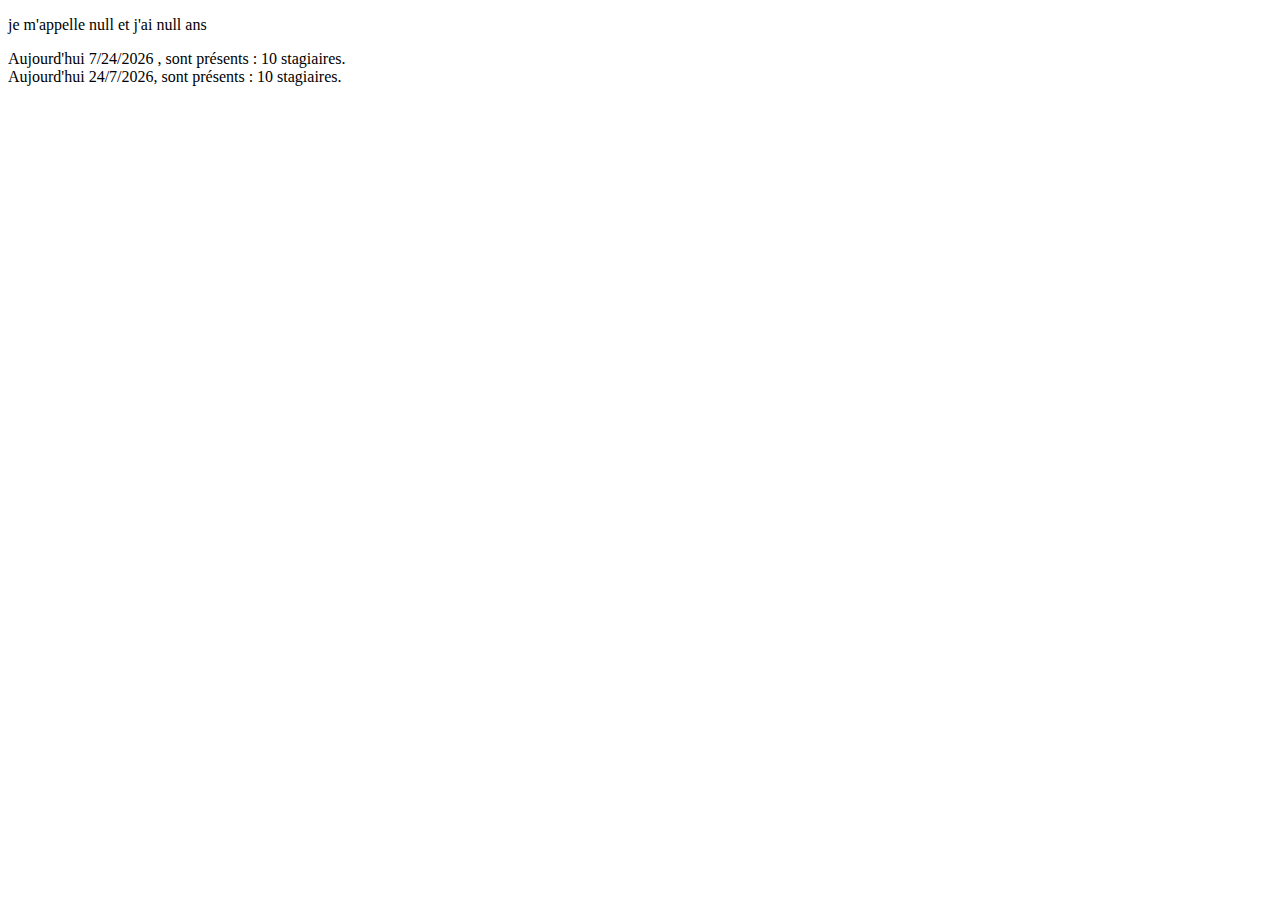
<file: JS/index.html>
<!DOCTYPE html>
<html lang="en">
<head>
  <meta charset="UTF-8">
  <meta name="viewport" content="width=device-width, initial-scale=1.0">
  <title>Document</title>
</head>
<body>
  <p></p>
  <script src="script.js"></script>
</body>
</html>
</file>
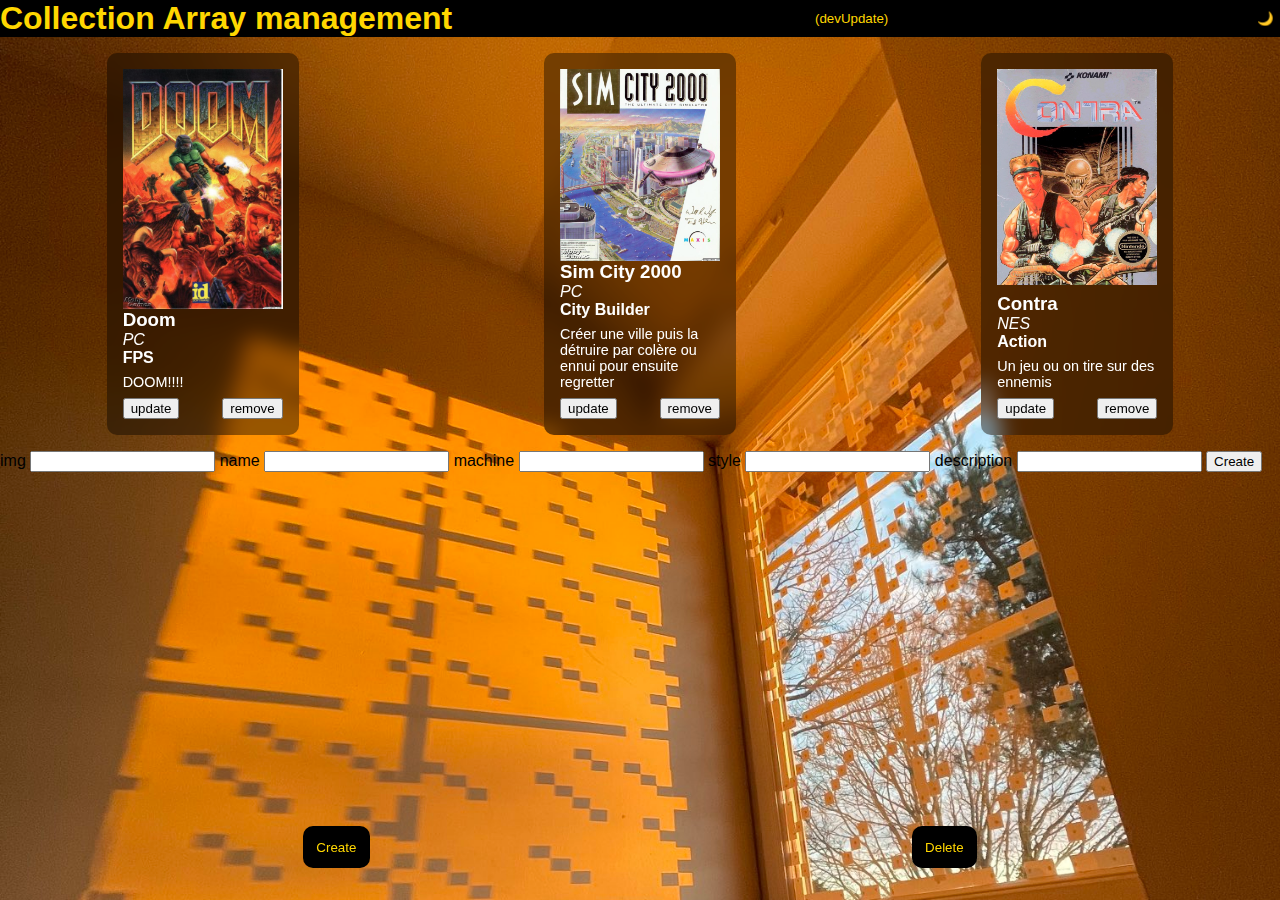
<file: Ruben/index.html>
<!DOCTYPE html>
<html lang="fr">
<head>
    <meta charset="UTF-8">
    <meta name="viewport" content="width=device-width, initial-scale=1.0">
    <title>Collection Array management</title>
    <script src="js/darkMode.js" defer></script>
    <script src="js/Game.js" defer></script>
    <script src="js/script.js" defer></script>
    <link rel="stylesheet" href="css/style.css">
</head>
<body>
    <header>
        <h1>Collection Array management</h1>
        <button id="devUpdate">(devUpdate)</button>
        <button id="darkMode">🌙</button>
    </header>
    <main>
        <section id="collection">
        </section>
        <section id="mod">
            <label for="img">img</label>
            <input type="text" name="img" id="img">
            <label for="name">name</label>
            <input type="text" name="name" id="name">
            <label for="machine">machine</label>
            <input type="text" name="machine" id="machine">
            <label for="style">style</label>
            <input type="text" name="style" id="style">
            <label for="description">description</label>
            <input type="text" name="description" id="description">
            <button id="create">Create</button>
        </section>
        <section id="controls">
            <button>Create</button>
            <button>Delete</button>
        </section>
    </main>
</body>
</html>
</file>
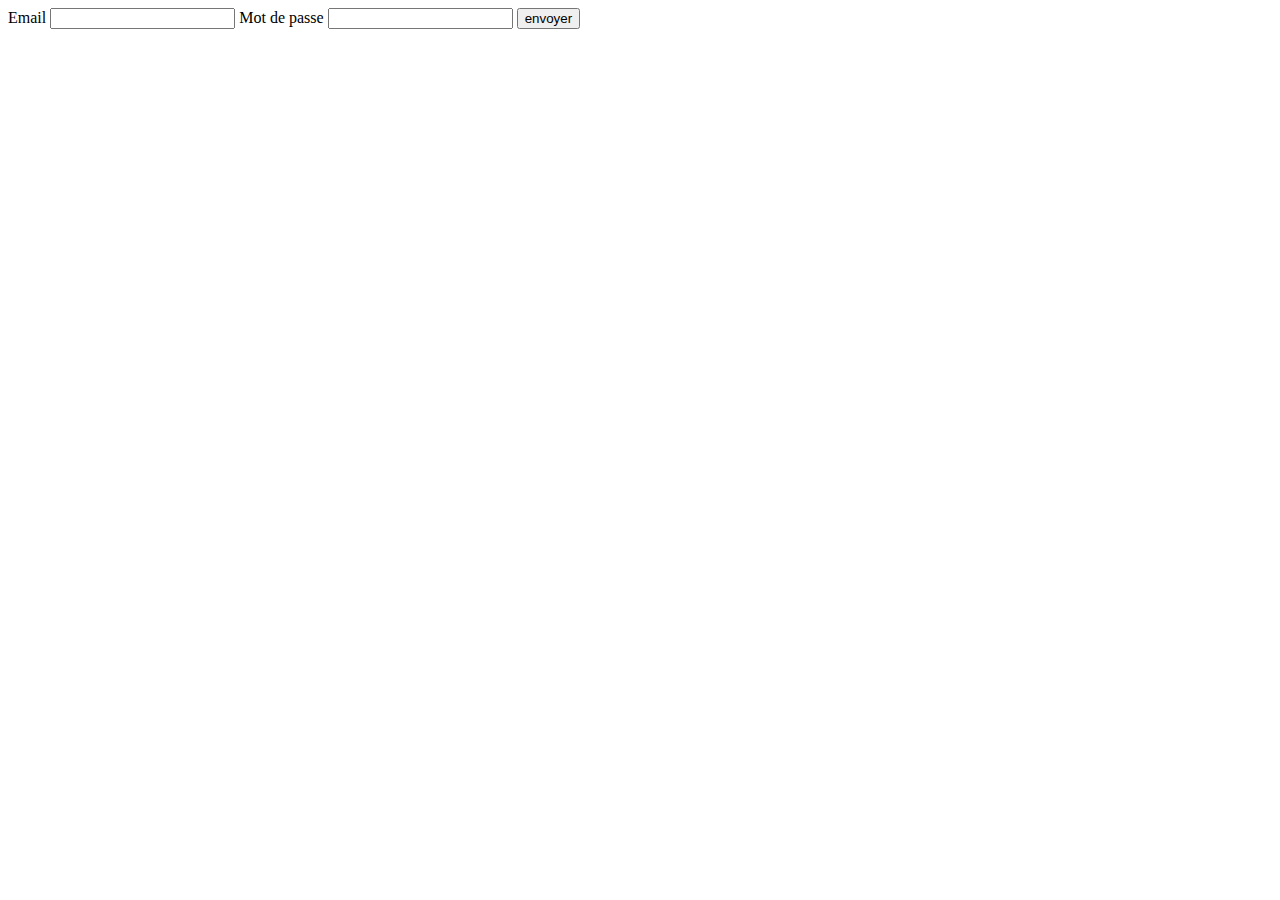
<file: JS/exos1602/index.html>
<!DOCTYPE html>
<html lang="en">
  <head>
    <meta charset="UTF-8" />
    <meta name="viewport" content="width=device-width, initial-scale=1.0" />
    <title>Document</title>
  </head>
  <body>
    <form>
      <label for="email">Email</label>
      <input type="email" id="email" required />
      <label for="mdp">Mot de passe</label>
      <input type="password" id="mdp" required />
      <input class="submit" type="submit" value="envoyer" />
    </form>
    <script src="script.js"></script>
  </body>
</html>
</file>
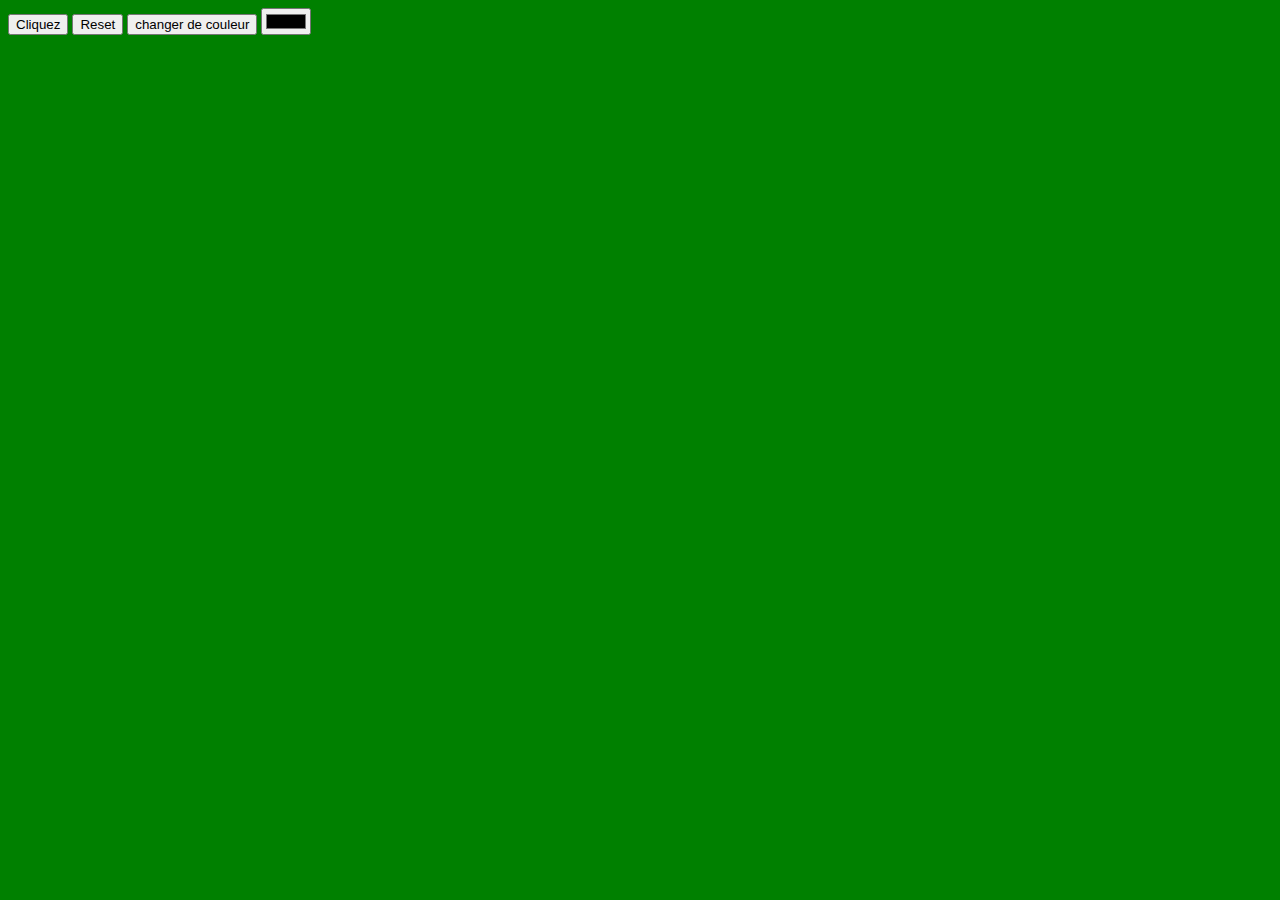
<file: JS/exos2002/index.html>
<!DOCTYPE html>
<html lang="en">
  <head>
    <meta charset="UTF-8" />
    <meta name="viewport" content="width=device-width, initial-scale=1.0" />
    <title>Document</title>
  </head>
  <body id="body">
    <button>Cliquez</button>
    <button id="reset">Reset</button>
    <button id="colorTab">changer de couleur</button>
    <input type="color" />
    <script src="script.js"></script>
  </body>
</html>
</file>
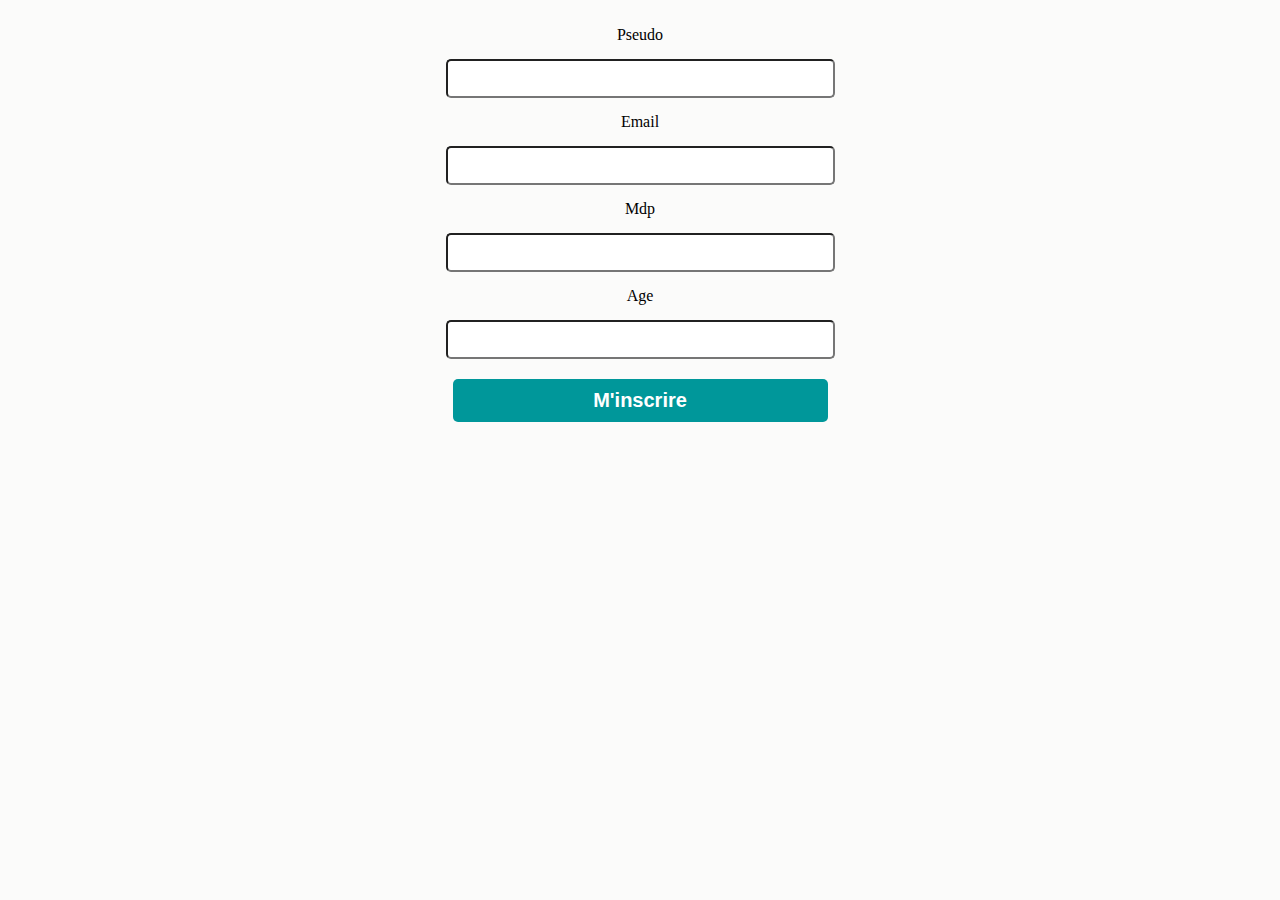
<file: JS/exos2102/index.html>
<!DOCTYPE html>
<html lang="en">
  <head>
    <meta charset="UTF-8" />
    <meta name="viewport" content="width=device-width, initial-scale=1.0" />
    <title>Document</title>
    <link rel="stylesheet" href="style.css" />
  </head>
  <body>
    <h1 id="bienvenue"></h1>
    <div class="container">
      <form onsubmit="return false">
        <div>
          <label for="pseudo">Pseudo</label>
          <input type="text" id="pseudo" />
        </div>
        <div>
          <label for="email">Email</label>
          <input type="email" id="email" />
        </div>
        <div>
          <label for="mdp">Mdp</label>
          <input type="password" id="mdp" />
        </div>
        <div>
          <label for="age">Age</label>
          <input type="text" id="age" />
        </div>
        <div>
          <input id="submit" type="submit" role="button" value="M'inscrire" />
        </div>
      </form>
    </div>
    <script src="script.js"></script>
  </body>
</html>
</file>
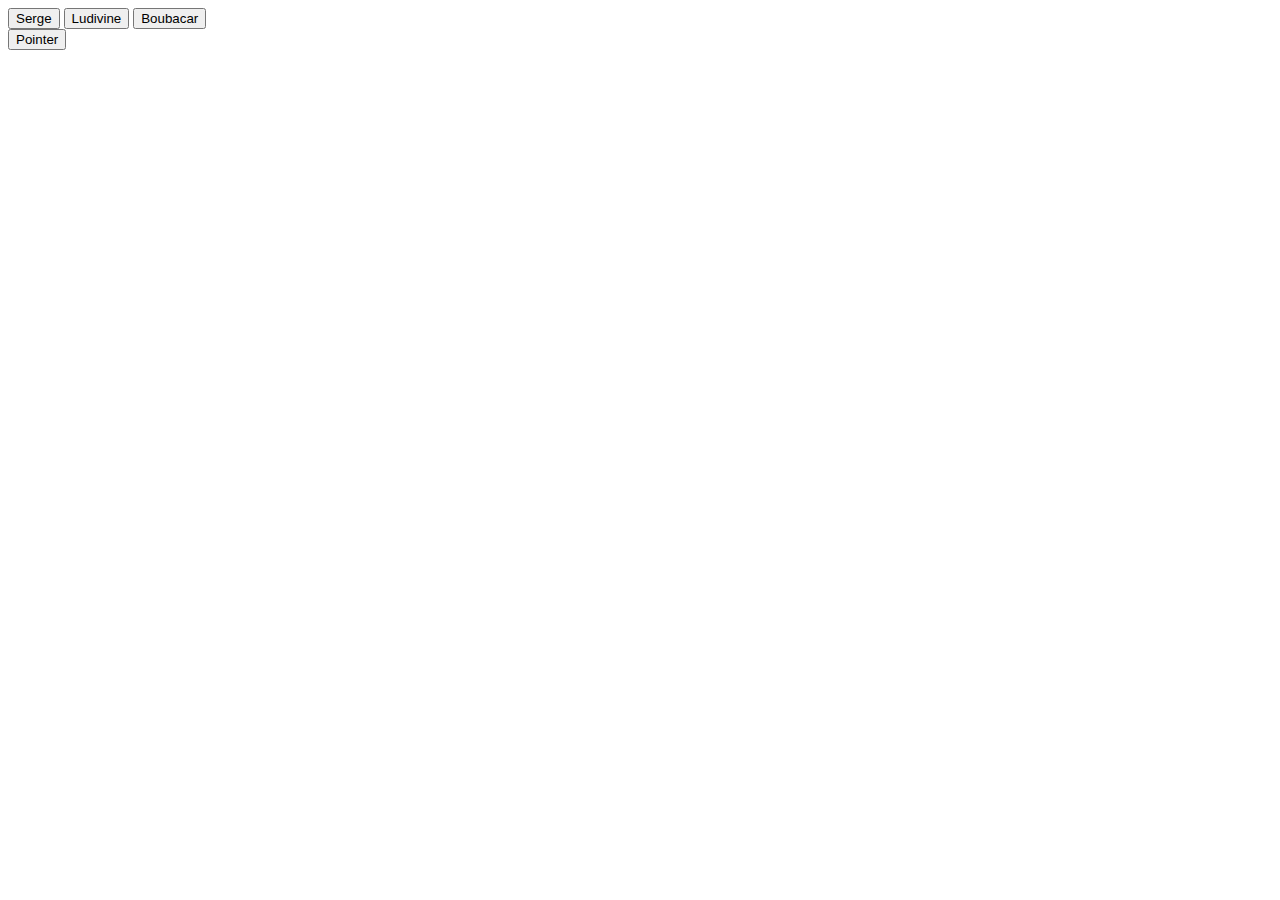
<file: Ruben/pointeuse/index.html>
<!DOCTYPE html>
<html lang="en">
<head>
    <meta charset="UTF-8">
    <meta name="viewport" content="width=device-width, initial-scale=1.0">
    <title>Pointeuse</title>
</head>
<body>
    <section id="employeeCards">
        <button class="cards" id="0">Serge</button>
        <button class="cards" id="1">Ludivine</button>
        <button class="cards" id="2">Boubacar</button>
    </section>
    <script src="js/script.js"></script>
    <section id="tickets">
    </section>
    <button id="pointer">Pointer</button>
</body>
</html>
</file>
<file: Ruben/css/style.css>
*{
    font-family: 'Trebuchet MS', 'Lucida Sans Unicode', 'Lucida Grande', 'Lucida Sans', Arial, sans-serif;
    text-decoration: none;
    box-sizing: border-box;
    margin:0;
}
header{
    color: gold;
    font-weight: 100;
    background: black;
    display: flex;
    justify-content: space-between;
}
header button{border:none; background:black;color: gold;}
body{background:url("../img/FI1aezGXEAM4LiN.jfif") fixed no-repeat;background-size: cover;}
#collection{
    display: flex;
    justify-content: space-around;
    flex-wrap: wrap;
    gap: 2em;
    margin: 1em auto;
}
.game{
    background: rgba(0,0,0,.4);
    backdrop-filter: blur(10px);
    color: white;
    min-height: 20vh;
    width: 15vw;
    border-radius: 10px;
    border: gold;
    padding: 1em;
    display: flex;
    flex-direction: column;
    justify-content: space-between;
}
.game img{
    max-width: 100%;
}
.game figcaption>*{
    display: block;
}
.game p{
    font-size: .9em;
    margin: .5em auto;
    text-align: left;
}
.game aside{
    display: flex;
    justify-content: space-between;
    width: 100%;
}
#controls{
    position: fixed;
    bottom: 0;
    left:0;
    width: 100%;
    padding: 2em;
    display: flex;
    justify-content: space-around;
}
#controls button{
    background: black;
    color: gold;
    font-weight: 100;
    border:none;
    padding:1em;
    border-radius: 10px;
}


/**     Dark Mode       **/
.darkModeClass{
    background: #111;
    color: #eee;
}
</file>
<file: JS/exos2102/style.css>
body {
  margin: 0;
  padding: 0;
  box-sizing: border-box;
  background: rgb(251, 251, 250);
}
h1 {
  text-align: center;
}

.container {
  width: 1250px;
  margin: 0 auto;
}

.container form div {
  display: flex;
  flex-direction: column;
  justify-content: center;
  align-items: center;
}

label {
  margin: 5px 0;
}

input {
  width: 30%;
  padding: 10px 5px;
  border-radius: 5px;
  margin: 10px 0;
}

input[type="submit"] {
  background-color: rgb(0, 151, 154);
  border: none;
  width: 30%;
  padding: 10px 5px;
  color: #fff;
  font-size: 20px;
  font-weight: bold;
}

input[disabled] {
  background-color: grey;
}
.pseudoError {
  width: 60%;
  border: 3px solid rgba(253, 120, 155, 0.7);
  background-color: rgba(253, 120, 155, 0.3);
  padding: 10px 0;
  color: #ff0000;
  margin: 10px auto;
  font-size: 20px;
  text-align: center;
}
</file>
